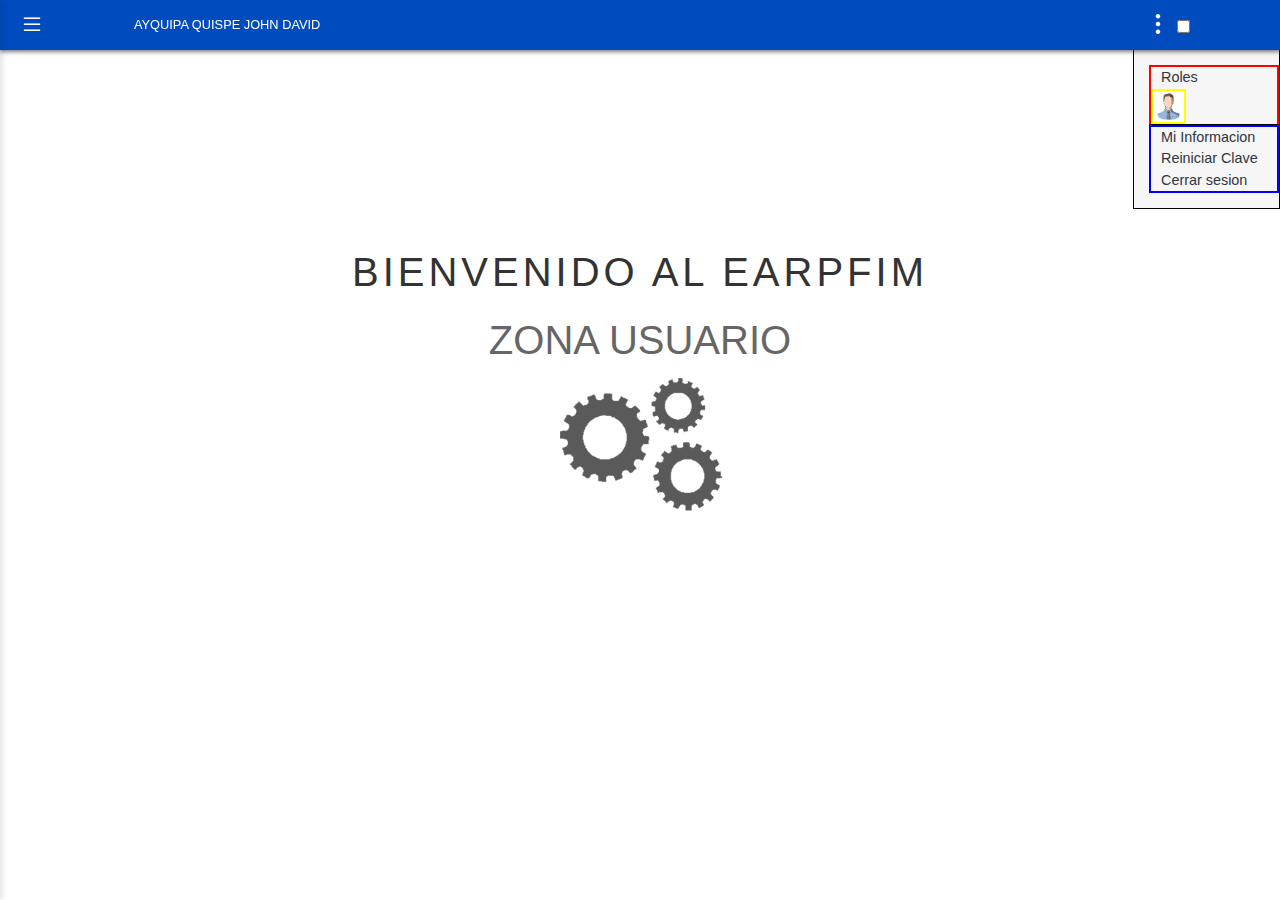
<file: index.html>
<!DOCTYPE html>
<html lang="es">
<head>
    <meta charset="UTF-8">
    <meta name="viewport" content="width=device-width, initial-scale=1.0">
    <meta name="viewport" content="width=device-width, initial-scale=1.0">
    <link rel="icon" type="image/png" href="Escudo_UNI.png" />
    <link href="https://cdn.jsdelivr.net/npm/bootstrap@5.3.3/dist/css/bootstrap.min.css" rel="stylesheet" integrity="sha384-QWTKZyjpPEjISv5WaRU9OFeRpok6YctnYmDr5pNlyT2bRjXh0JMhjY6hW+ALEwIH" crossorigin="anonymous">
    <link rel="stylesheet" href="estilo.css">
    <link rel="stylesheet" href="https://cdn.jsdelivr.net/npm/bootstrap-icons@1.11.3/font/bootstrap-icons.min.css">
    <script src="https://cdn.jsdelivr.net/npm/bootstrap@5.3.3/dist/js/bootstrap.bundle.min.js" integrity="sha384-jIeHz" crossorigin="anonymous"></script>
    <title>Uni</title>
</head>
<body>
    <header id="header">
        <input type="checkbox" id="menu-toggle" class="menu-toggle">
        <label for="menu-toggle"><i class="bi bi-list"></i></label>
        <span class="small-span">Ayquipa Quispe John David</span>
        <div class="btn-derecho">
            <label for="right-toggle" class="toggle-label"><i class="bi bi-three-dots-vertical"></i></label>
            <input type="checkbox" id="right-toggle" class="right-toggle">
        </div>
    </header>
    <div class="logo_pri">
            <h1>BIENVENIDO AL EARPFIM</h1>
            <h2>ZONA USUARIO</h2>
        <div class="tuerca">
        <img src="tuerca.gif" alt="">
        </div>
    </div>
    
    <div class="sidebar" id="sidebar">
        <a href="#" class="link">
            <img src="Escudo_UNI.png" alt="Logo" >
            <div class="link-text">
                <span class="highlight">UNI EAPRIM</span>
                <span class="small">PRACTICANTE</span>
            </div>
        </a>

        <!-- Barra de Navegacion-->
        <nav class="nav">
            <ul class="lista">
                <!-- Primer link general-->
                <li class="list_item list_item--click">
                    <div class="list_button list_button--click">
                            <i class="bi bi-suitcase-lg-fill"></i>
                            <a href="sub_menus/menu2.html" class="nav_link">General</a>
                            <i class="bi bi-caret-down-fill arrow"></i>   
                    </div>
                    <!-- Sub niveles del link general-->
                    <ul class="list__show">
                        <li class="list_inside">
                            <a href="#" class="nav_link nav_link--inside"> Aula virtual FIM</a>
                        </li>
                        <li class="list_inside">
                            <a href="#" class="nav_link nav_link--inside"> Mi Horario de Clases</a>
                        </li>
                        <li class="list_inside">
                            <a href="#" class="nav_link nav_link--inside"> Informacion Docente</a>
                        </li>
                        <li class="list_inside">
                            <a href="#" class="nav_link nav_link--inside"> Mis Cursos Asignados</a>
                        </li> 
                        <li class="list_inside">
                            <a href="#" class="nav_link nav_link--inside"> Tutoria de Alumnos</a>
                        </li> 
                        <li class="list_inside">
                            <a href="/sub_menus/html/asistencia.html" class="nav_link nav_link--inside"> Asistencia</a>
                        </li> 
                        <li class="list_inside">
                            <a href="#" class="nav_link nav_link--inside"> Cargar Notas ORCE</a>
                        </li> 
                        <li class="list_inside">
                            <a href="#" class="nav_link nav_link--inside"> Biblioteca Virtual</a>
                        </li>
                        <li class="list_inside">
                            <a href="#" class="nav_link nav_link--inside"> Mi Disponibilidad</a>
                        </li> 
                        <li class="list_inside">
                            <a href="#" class="nav_link nav_link--inside"> Reclamo del reclamo</a>
                        </li> 
                        <li class="list_inside">
                            <a href="#" class="nav_link nav_link--inside"> Correcion de notas</a>
                        </li> 
                        <li class="list_inside">
                            <a href="#" class="nav_link nav_link--inside"> Ayuda en Aula</a>
                        </li> 
                        <li class="list_inside">
                            <a href="#" class="nav_link nav_link--inside"> Aula Virtual Titulación</a>
                        </li>    
                    </ul>
                </li>
                <!-- Segundo link general-->
                <li class="list_item list_item--click">
                    <div class="list_button list_button--click ">
                            <i class="bi bi-suitcase-lg-fill"></i>
                            <a href="#" class="nav_link">Administrador</a>
                            <i class="bi bi-caret-down-fill arrow"></i>           
                    </div>
                    <ul class="list__show">
                        <li class="list_inside">
                            <a href="#" class="nav_link nav_link--inside"> Acreditación FIM</a>
                        </li>
                        <li class="list_inside">
                            <a href="#" class="nav_link nav_link--inside"> Acreditación FIM</a>
                        </li>
                        <li class="list_inside">
                            <a href="#" class="nav_link nav_link--inside"> Acreditación FIM</a>
                        </li>  
                    </ul>
                </li> 
                <!-- Cuarto link general-->
                <li class="list_item list_item--click">
                    <div class="list_button list_button--click ">
                        <i class="bi bi-suitcase-lg-fill"></i>
                            <a href="#" class="nav_link">Acreditación FIM</a>
                            <i class="bi bi-caret-down-fill  arrow"></i>
                        
                    </div>
                    <ul class="list__show">
                        <li class="list_inside">
                            <a href="#" class="nav_link nav_link--inside"> Acreditación FIM</a>
                        </li>
                        <li class="list_inside">
                            <a href="#" class="nav_link nav_link--inside"> Acreditación FIM</a>
                        </li>
                        <li class="list_inside">
                            <a href="#" class="nav_link nav_link--inside"> Acreditación FIM</a>
                        </li>  
                    </ul>
                </li>
                
                <!-- Cuarto link general-->
                <li class="list_item list_item--click">
                    <div class="list_button list_button--click ">
                        <i class="bi bi-suitcase-lg-fill"></i>
                            <a href="#" class="nav_link">Virtual</a>
                            <i class="bi bi-caret-down-fill arrow"></i>
                    </div>
                    <ul class="list__show">
                        <li class="list_inside">
                            <a href="#" class="nav_link nav_link--inside"> Acreditación FIM</a>
                        </li>
                        <li class="list_inside">
                            <a href="#" class="nav_link nav_link--inside"> Acreditación FIM</a>
                        </li>
                        <li class="list_inside">
                            <a href="#" class="nav_link nav_link--inside"> Acreditación FIM</a>
                        </li>  
                    </ul>
                </li>

                <!-- Cuarto link general-->
                <li class="list_item list_item--click">
                    <div class="list_button list_button--click ">
                        <i class="bi bi-suitcase-lg-fill"></i>
                            <a href="#" class="nav_link">Documen academicos</a>
                            <i class="bi bi-caret-down-fill arrow"></i>
                    </div>
                    <ul class="list__show">
                        <li class="list_inside">
                            <a href="#" class="nav_link nav_link--inside"> Acreditación FIM</a>
                        </li>
                        <li class="list_inside">
                            <a href="#" class="nav_link nav_link--inside"> Acreditación FIM</a>
                        </li>
                        <li class="list_inside">
                            <a href="#" class="nav_link nav_link--inside"> Acreditación FIM</a>
                        </li>  
                    </ul>
                </li>
            </ul>    
        </nav>
    </div>

    <div class="m-derecho">
        <div class="azul">
            <a href="#" class="nav_link nav_link--inside">Roles</a>
            <img src="persona.jpg" alt="persona" class="imagen-pequena">
        </div>
        <div class="rol">
            <a href="#" class="nav_link nav_link--inside">Mi Informacion</a>
            <a href="#" class="nav_link nav_link--inside">Reiniciar Clave</a>
            <a href="#" class="nav_link nav_link--inside">Cerrar sesion</a>
        </div>
    </div>
    <script src="main.js"></script>   
</body>
</html>
</file>
<file: estilo.css>
/* Importa los íconos de Bootstrap desde un CDN */
@import url("https://cdn.jsdelivr.net/npm/bootstrap-icons@1.11.3/font/bootstrap-icons.min.css");

/* Resetea márgenes, padding y usa box-sizing border-box para todos los elementos */
* {
    margin: 0;
    padding: 0;
    box-sizing: border-box;
}

/* Estilos generales para el body */
body {
    font-family: Arial, sans-serif;
    height: 100vh; /* Ocupa el 100% del viewport height */
    width: 100%; /* Ocupa el 100% del viewport width */
    position: relative;
}

/* Estilos para el header (encabezado) */
header {
    width: 100%; /* Ancho completo */
    height: 50px; /* Altura fija de 50px */
    background-color: #004BBE; /* Color de fondo azul */
    color: white; /* Color de texto blanco */
    padding: 5px 0; /* Espaciado interior */
    text-align: center; /* Texto centrado */
    position: fixed; /* Fijado en la parte superior */
    top: 0; /* Distancia desde arriba */
    left: 0; /* Distancia desde la izquierda */
    z-index: 1; /* Capa z-index */
    transition: left 0.6s ease; /* Transición animada */
    display: flex; /* Contenedor de tipo flex */
    align-items: center; /* Alinea elementos al centro verticalmente */
    box-shadow: 0 2px 4px rgba(0,0,0,0.5); /* Sombra */
}

/* Estilos adicionales para el header cuando se reduce a la izquierda */
header.reduced-left {
    left: 250px; /* Movimiento hacia la derecha cuando se reduce */
}

/* Estilos para el botón de menú (toggle) */
.menu-toggle {
    display: none; /* Oculta el toggle de menú */
}

/* Estilos para el botón derecho */
.btn-derecho {
    cursor: pointer; /* Cursor puntero */
    font-size: 1.5rem; /* Tamaño de fuente */
    position: absolute; /* Posición absoluta */
    right: 90px; /* Distancia desde la derecha */
}

/* Estilos para la etiqueta del toggle de menú */
label[for="menu-toggle"] {
    cursor: pointer; /* Cursor puntero */
    font-size: 1.5rem; /* Tamaño de fuente */
    margin-left: 20px; /* Margen izquierdo */
}

/* Estilos para la barra lateral (sidebar) */
.sidebar {
    position: fixed; /* Posición fija */
    top: 0; /* Distancia desde arriba */
    left: -250px; /* Inicialmente fuera de la vista hacia la izquierda */
    width: 250px; /* Ancho de 250px */
    height: 100%; /* Altura del 100% */
    background-color: white; /* Color de fondo blanco */
    box-shadow: 3px 0 5px rgba(0, 0, 0, 0.1); /* Sombra */
    z-index: 2; /* Capa z-index */
    transition: left 0.6s ease; /* Transición animada */
}

/* Estilos adicionales para mostrar la barra lateral */
.sidebar.visible {
    left: 0; /* Muestra la barra lateral moviéndola hacia la izquierda */
}

/* Estilos para los enlaces dentro de la barra lateral */
.link {
    display: flex; /* Contenedor de tipo flex */
    align-items: center; /* Alinea elementos al centro verticalmente */
    text-decoration: none; /* Sin decoración de texto */
    color: black; /* Color de texto negro */
    padding: 10px; /* Espaciado interior */
}

/* Estilos para la imagen dentro de los enlaces de la barra lateral */
.link img {
    margin-right: 5px; /* Margen derecho de la imagen */
    height: 35px; /* Altura de la imagen */
}

/* Estilos para el texto dentro de los enlaces de la barra lateral */
.link-text {
    display: flex; /* Contenedor de tipo flex */
    flex-direction: column; /* Dirección de columna */
}

/* Estilos para el texto destacado dentro de los enlaces de la barra lateral */
.link-text .highlight {
    color: black; /* Color de texto negro */
    font-weight: bold; /* Fuente en negrita */
    font-size: 0.8em; /* Tamaño de fuente */
}

/* Estilos para el texto pequeño dentro de los enlaces de la barra lateral */
.link-text .small {
    font-size: 0.6em; /* Tamaño de fuente más pequeño */
}

/* Estilos para el span pequeño en el header */
.small-span {
    font-size: 0.8em; /* Tamaño de fuente */
    text-transform: uppercase; /* Transformación de texto a mayúsculas */
    margin-left: 90px; /* Margen izquierdo */
}

/* Estilos para la navegación (nav) */
.nav {
    width: 250px; /* Ancho de 250px */
}

/* Estilos para los enlaces dentro de la navegación */
.nav_link--inside {
    border-radius: 6px; /* Borde redondeado */
    padding-left: 10px; /* Espaciado interior izquierdo */
}
/* Estilos para los enlaces de navegación */
.nav_link {
    color: #303440; /* Color de texto */
    display: block; /* Bloque de visualización */
    text-decoration: none; /* Sin decoración de texto */
}

/* Estilos adicionales para los enlaces dentro de la navegación */
.nav_link--inside {
    border-radius: 6px;
    padding-left: 10px; 
    text-align: left;   
}

/* Estilos para el hover de los enlaces dentro de la navegación */
.nav_link--inside:hover {
    background: #8db8f9; /* Fondo gris al hacer hover */
}
/* Estilos para la lista (ul) dentro de la barra lateral */
.lista {
    width: 250px; /* Ancho fijo para la lista */
    display: flex; /* Contenedor de tipo flex */
    flex-direction: column; /* Dirección de columna */
    justify-content: flex-start; /* Alineación al inicio */
    align-items: stretch; /* Estirar elementos verticalmente */
    padding: 10px; /* Espaciado interior */
    margin-left: -3px; /* Margen izquierdo cero */
    margin-right: 10px; /* Margen derecho */
}

/* Estilos para los ítems de la lista (li) dentro de la barra lateral */
.list_item{
    list-style: none; /* Sin viñetas */
    width: 100%; /* Ancho del 100% */
    text-align: center; /* Texto centrado */
    overflow: hidden;   /*Ocultar desbordamiento */
    margin-bottom: 5px; /* Añade espacio entre cada ítem de la lista */
}

/* Estilos para los ítems de la lista que son clickeables */
.list_item--click {
    cursor: pointer; /* Cursor puntero */
}

/* Estilos para los botones dentro de los ítems de la lista */
.list_button{
    display: flex; /* Contenedor de tipo flex */
    align-items: center; /* Alinea elementos verticalmente */
    gap: 3em; /* Espacio entre elementos */
    width: 100%; /* Ancho del 100% */
}

/* Rotación de ícono de flecha hacia abajo */
.arrow .bi-caret-down-fill {
    transform: rotate(180deg);
}
.arrow{
    display: flex; /* Contenedor de tipo flex */
    align-items: center; /* Alinea elementos verticalmente */
}
/* Estilos para el ícono de flecha hacia abajo */
.bi-caret-down-fill {
    margin-left: auto; /* Mueve la flecha a la derecha */
    transition: transform 0.3s;
}

/* Estilos para la lista desplegable (submenu) */
.list__show {
    background-color: #EDEDED; /* Color de fondo gris */
    width: 100%; /* Ancho del 80% */
    list-style: none; /* Sin viñetas */
    transition: height 0.4s; /* Transición de altura */
    height: 0; /* Altura inicial cero */
}

/* Estilos para el logotipo principal (logo_pri) */
.logo_pri {
    width: 50%;
    height: 45%;
    margin: 0 auto; /* Centra horizontalmente */
    text-align: center; /* Alinea el contenido al centro */
    position: absolute; /* Ajusta posición */
    top: 50%; /* Ubica en el centro vertical */
    left: 50%; /* Ubica en el centro horizontal */
    transform: translate(-50%, -50%); /* Centra exactamente */
}

/* Estilos adicionales para los botones dentro de los ítems de la lista */
.list_button {
    display: flex;
    align-items: center;
    gap: 1em;
}

/* Estilos para la imagen del logotipo principal */
.logo_pri img {
    height: 150px; /* Altura de la imagen */
}

/* Estilos para el primer encabezado */
h1 {
    font-size: 2.5em; /* Tamaño de fuente grande */
    letter-spacing: 0.1em; /* Espaciado entre letras */
    color: #333; /* Color del texto */
}

/* Estilos para el segundo encabezado */
h2 {
    font-size: 2.5em; /* Tamaño de fuente mediano */
    color: #666; /* Color del texto */
    margin-top: 0.5em; /* Espaciado superior */
}
/* Estilos para el contenedor derecho */
.m-derecho {
    position: absolute;
    top: 49px;
    right: 0px;
    width: 147px;
    border: 1px solid black;
    padding: 15px;
    background-color: #F6F6F6;
    font-size: 0.90em; /* Tamaño de fuente grande */
}
.imagen-pequena {
    width: 35px;
    display: block;
    position: center;
    border: 2px solid yellow;
}
.rol{
    border: 2px solid blue;
    width:130px ;
}
.azul{
    border: 2px solid red;
    width: 130px;
    right: 0px;
    border-bottom: 1px solid black;
}
</file>
